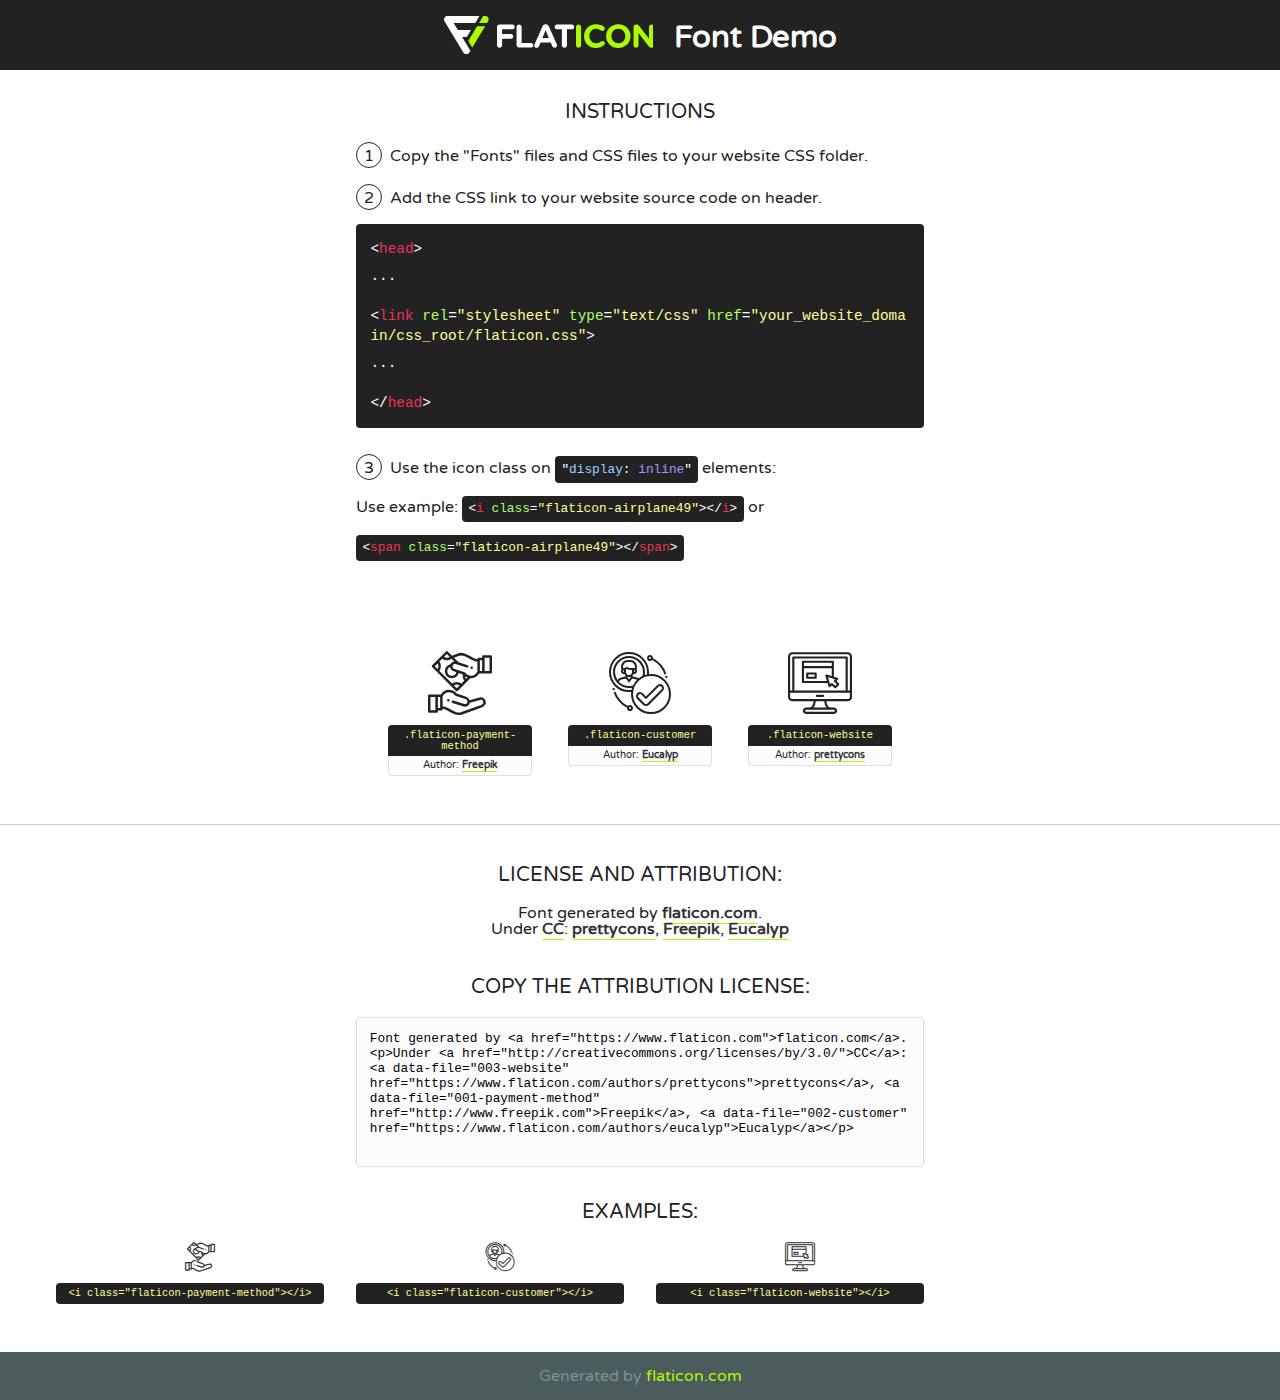
<file: font/flaticon.html>
<!DOCTYPE html>
<!--
  Flaticon icon font: Flaticon
  Creation date: 28/04/2020 12:08
-->
<html>
<!DOCTYPE html>
<html>

<head>
    <title>Flaticon WebFont</title>
    <link href="http://fonts.googleapis.com/css?family=Varela+Round" rel="stylesheet" type="text/css" />
    <link rel="stylesheet" type="text/css" href="flaticon.css">
    <meta charset="UTF-8">
    <style>
    html, body, div, span, applet, object, iframe,
    h1, h2, h3, h4, h5, h6, p, blockquote, pre,
    a, abbr, acronym, address, big, cite, code,
    del, dfn, em, img, ins, kbd, q, s, samp,
    small, strike, strong, sub, sup, tt, var,
    b, u, i, center,
    dl, dt, dd, ol, ul, li,
    fieldset, form, label, legend,
    table, caption, tbody, tfoot, thead, tr, th, td,
    article, aside, canvas, details, embed, 
    figure, figcaption, footer, header, hgroup, 
    menu, nav, output, ruby, section, summary,
    time, mark, audio, video {
        margin: 0;
        padding: 0;
        border: 0;
        font-size: 100%;
        font: inherit;
        vertical-align: baseline;
    }
    /* HTML5 display-role reset for older browsers */
    article, aside, details, figcaption, figure, 
    footer, header, hgroup, menu, nav, section {
        display: block;
    }
    body {
        line-height: 1;
    }
    ol, ul {
        list-style: none;
    }
    blockquote, q {
        quotes: none;
    }
    blockquote:before, blockquote:after,
    q:before, q:after {
        content: '';
        content: none;
    }
    table {
        border-collapse: collapse;
        border-spacing: 0;
    }
    body {
        font-family: 'Varela Round', Helvetica, Arial, sans-serif;
        font-size: 16px;
        color: #222;
    }
    a {
        color: #333;
        border-bottom: 1px solid #a9fd00;
        font-weight: bold;
        text-decoration: none;
    }
    * {
        -moz-box-sizing: border-box;
        -webkit-box-sizing: border-box;
        box-sizing: border-box;
        margin: 0;
        padding: 0;
    }
    [class^="flaticon-"]:before, [class*=" flaticon-"]:before, [class^="flaticon-"]:after, [class*=" flaticon-"]:after {
        font-family: Flaticon;
        font-size: 30px;
        font-style: normal;
        margin-left: 20px;
        color: #333;
    }
    .wrapper {
        max-width: 600px;
        margin: auto;
        padding: 0 1em;
    }
    .title {
        font-size: 1.25em;
        text-align: center;
        margin-bottom: 1em;
        text-transform: uppercase;
    }
    header {
        text-align: center;
        background-color: #222;
        color: #fff;
        padding: 1em;
    }
    header .logo {
        width: 210px;
        height: 38px;
        display: inline-block;
        vertical-align: middle;
        margin-right: 1em;
        border: none;
    }
    header strong {
        font-size: 1.95em;
        font-weight: bold;
        vertical-align: middle;
        margin-top: 5px;
        display: inline-block;
    }
    .demo {
        margin: 2em auto;
        line-height: 1.25em;
    }
    .demo ul li {
        margin-bottom: 1em;
    }
    .demo ul li .num {
        color: #222;
        border-radius: 20px;
        display: inline-block;
        width: 26px;
        padding: 3px;
        height: 26px;
        text-align: center;
        margin-right: 0.5em;
        border: 1px solid #222;
    }
    .demo ul li code {
        background-color: #222;
        border-radius: 4px;
        padding: 0.25em 0.5em;
        display: inline-block;
        color: #fff;
        font-family: Consolas,Monaco,Lucida Console,Liberation Mono,DejaVu Sans Mono,Bitstream Vera Sans Mono,Courier New, monospace;
        font-weight: lighter;
        margin-top: 1em;
        font-size: 0.8em;
        word-break: break-all;
    }
    .demo ul li code.big {
        padding: 1em;
        font-size: 0.9em;
    }
    .demo ul li code .red {
        color: #EF3159;
    }
    .demo ul li code .green {
        color: #ACFF65;
    }
    .demo ul li code .yellow {
        color: #FFFF99;
    }
    .demo ul li code .blue {
        color: #99D3FF;
    }
    .demo ul li code .purple {
        color: #A295FF;
    }
    .demo ul li code .dots {
        margin-top: 0.5em;
        display: block;
    }
    #glyphs {
        border-bottom: 1px solid #ccc;
        padding: 2em 0;
        text-align: center;
    }
    .glyph {
        display: inline-block;
        width: 9em;
        margin: 1em;
        text-align: center;
        vertical-align: top;
        background: #FFF;
    }
    .glyph .glyph-icon {
        padding: 10px;
        display: block;
        font-family:"Flaticon";
        font-size: 64px;
        line-height: 1;
    }
    .glyph .glyph-icon:before {
        font-size: 64px;
        color: #222;
        margin-left: 0;
    }
    .class-name {
        font-size: 0.65em;
        background-color: #222;
        color: #fff;
        border-radius: 4px 4px 0 0;
        padding: 0.5em;
        color: #FFFF99;
        font-family: Consolas,Monaco,Lucida Console,Liberation Mono,DejaVu Sans Mono,Bitstream Vera Sans Mono,Courier New, monospace;
    }
    .author-name {
        font-size: 0.6em;
        background-color: #fcfcfd;
        border: 1px solid #DEDEE4;
        border-top: 0;
        border-radius: 0 0 4px 4px;
        padding: 0.5em;
    }
    .class-name:last-child {
        font-size: 10px;
        color:#888;
    }
    .class-name:last-child a {
        font-size: 10px;
        color:#555;
    }
    .class-name:last-child a:hover {
        color:#a9fd00;
    }
    .glyph > input {
        display: block;
        width: 100px;
        margin: 5px auto;
        text-align: center;
        font-size: 12px;
        cursor: text;
    }
    .glyph > input.icon-input {
        font-family:"Flaticon";
        font-size: 16px;
        margin-bottom: 10px;
    }
    .attribution .title {
        margin-top: 2em;
    }
    .attribution textarea {
        background-color: #fcfcfd;
        padding: 1em;
        border: none;
        box-shadow: none;
        border: 1px solid #DEDEE4;
        border-radius: 4px;
        resize: none;
        width: 100%;
        height: 150px;
        font-size: 0.8em;
        font-family: Consolas,Monaco,Lucida Console,Liberation Mono,DejaVu Sans Mono,Bitstream Vera Sans Mono,Courier New, monospace;
        -webkit-appearance: none;
    }
    .iconsuse {
        margin: 2em auto;
        text-align: center;
        max-width: 1200px;
    }
    .iconsuse:after {
        content: '';
        display: table;
        clear: both;
    }
    .iconsuse .image {
        float: left;
        width: 25%;
        padding: 0 1em;
    }
    .iconsuse .image p {
        margin-bottom: 1em;
    }
    .iconsuse .image span {
        display: block;
        font-size: 0.65em;
        background-color: #222;
        color: #fff;
        border-radius: 4px;
        padding: 0.5em;
        color: #FFFF99;
        margin-top: 1em;
        font-family: Consolas,Monaco,Lucida Console,Liberation Mono,DejaVu Sans Mono,Bitstream Vera Sans Mono,Courier New, monospace;
    }
    #footer {
        text-align: center;
        background-color: #4C5B5C;
        color: #7c9192;
        padding: 1em;
    }
    #footer a {
        border: none;
        color: #a9fd00;
        font-weight: normal;
    }
    @media (max-width: 960px) {
        .iconsuse .image {
            width: 50%;
        }
    }
    @media (max-width: 560px) {
        .iconsuse .image {
            width: 100%;
        }
    }
    </style>
</head>

<body class="characters-off">

    <header>
        <a href="https://www.flaticon.com" target="_blank" class="logo">
            <svg version="1.1" xmlns="http://www.w3.org/2000/svg" xmlns:xlink="http://www.w3.org/1999/xlink" xmlns:a="http://ns.adobe.com/AdobeSVGViewerExtensions/3.0/" viewBox="0 0 560.875 102.036" enable-background="new 0 0 560.875 102.036" xml:space="preserve">
                <defs>
                </defs>
                <g>
                    <g class="letters">
                        <path fill="#ffffff" d="M141.596,29.675c0-3.777,2.985-6.767,6.764-6.767h34.438c3.426,0,6.15,2.728,6.15,6.15
                        c0,3.43-2.724,6.149-6.15,6.149h-27.674v13.091h23.719c3.429,0,6.151,2.724,6.151,6.15c0,3.43-2.723,6.149-6.151,6.149h-23.719
                        v17.574c0,3.773-2.986,6.761-6.764,6.761c-3.779,0-6.764-2.989-6.764-6.761V29.675z"></path>
                        <path fill="#ffffff" d="M193.844,29.149c0-3.781,2.985-6.767,6.764-6.767c3.776,0,6.763,2.985,6.763,6.767v42.957h25.039
                        c3.426,0,6.149,2.726,6.149,6.153c0,3.425-2.723,6.15-6.149,6.15h-31.802c-3.779,0-6.764-2.986-6.764-6.768V29.149z"></path>
                        <path fill="#ffffff" d="M241.891,75.71l21.438-48.407c1.492-3.341,4.215-5.357,7.906-5.357h0.792
                        c3.686,0,6.323,2.017,7.815,5.357l21.439,48.407c0.436,0.967,0.701,1.845,0.701,2.723c0,3.602-2.809,6.501-6.414,6.501
                        c-3.161,0-5.269-1.845-6.499-4.655l-4.132-9.661h-27.059l-4.301,10.102c-1.144,2.631-3.426,4.214-6.237,4.214
                        c-3.517,0-6.24-2.81-6.24-6.325C241.1,77.64,241.451,76.677,241.891,75.71z M279.932,58.666l-8.521-20.297l-8.526,20.297H279.932
                        z"></path>
                        <path fill="#ffffff" d="M314.864,35.387H301.86c-3.429,0-6.239-2.813-6.239-6.238c0-3.429,2.811-6.24,6.239-6.24h39.533
                        c3.426,0,6.237,2.811,6.237,6.24c0,3.425-2.811,6.238-6.237,6.238h-13.001v42.785c0,3.773-2.99,6.761-6.764,6.761
                        c-3.779,0-6.764-2.989-6.764-6.761V35.387z"></path>
                        <path fill="#A9FD00" d="M352.615,29.149c0-3.781,2.985-6.767,6.767-6.767c3.774,0,6.761,2.985,6.761,6.767v49.024
                        c0,3.773-2.987,6.761-6.761,6.761c-3.781,0-6.767-2.989-6.767-6.761V29.149z"></path>
                        <path fill="#A9FD00" d="M374.132,53.836v-0.179c0-17.481,13.178-31.801,32.065-31.801c9.22,0,15.459,2.458,20.557,6.238
                        c1.402,1.054,2.637,2.985,2.637,5.357c0,3.692-2.985,6.59-6.681,6.59c-1.845,0-3.071-0.702-4.044-1.319
                        c-3.776-2.813-7.729-4.393-12.562-4.393c-10.364,0-17.831,8.611-17.831,19.154v0.173c0,10.542,7.291,19.329,17.831,19.329
                        c5.715,0,9.492-1.756,13.359-4.834c1.049-0.874,2.458-1.491,4.039-1.491c3.429,0,6.325,2.813,6.325,6.236
                        c0,2.106-1.056,3.78-2.282,4.834c-5.539,4.834-12.036,7.733-21.878,7.733C387.572,85.464,374.132,71.493,374.132,53.836z"></path>
                        <path fill="#A9FD00" d="M433.009,53.836v-0.179c0-17.481,13.79-31.801,32.766-31.801c18.981,0,32.592,14.143,32.592,31.628v0.173
                        c0,17.483-13.785,31.807-32.769,31.807C446.625,85.464,433.009,71.32,433.009,53.836z M484.224,53.836v-0.179
                        c0-10.539-7.725-19.326-18.626-19.326c-10.893,0-18.449,8.611-18.449,19.154v0.173c0,10.542,7.73,19.329,18.626,19.329
                        C476.676,72.986,484.224,64.378,484.224,53.836z"></path>
                        <path fill="#A9FD00" d="M506.233,29.321c0-3.774,2.99-6.763,6.767-6.763h1.401c3.252,0,5.183,1.583,7.029,3.953l26.093,34.265
                        V29.059c0-3.692,2.99-6.677,6.681-6.677c3.683,0,6.671,2.985,6.671,6.677v48.934c0,3.78-2.987,6.765-6.764,6.765h-0.436
                        c-3.257,0-5.188-1.581-7.034-3.953l-27.056-35.492v32.944c0,3.687-2.985,6.676-6.678,6.676c-3.683,0-6.673-2.989-6.673-6.676
                        V29.321z"></path>
                    </g>
                    <g class="insignia">
                        <path fill="#ffffff" d="M48.372,56.137h12.517l11.156-18.537H37.186L25.688,18.539h57.825L94.668,0H9.271
                        C5.925,0,2.842,1.801,1.198,4.716c-1.644,2.907-1.593,6.482,0.134,9.343l50.38,83.501c1.678,2.781,4.689,4.476,7.938,4.476
                        c3.246,0,6.257-1.695,7.935-4.476l2.898-4.804L48.372,56.137z"></path>
                        <g class="i">
                            <path fill="#A9FD00" d="M93.575,18.539h0.031v0.004l21.652,0.004l2.705-4.488c1.727-2.861,1.778-6.436,0.133-9.343
                            C116.454,1.801,113.371,0,110.026,0h-5.294L93.575,18.539z"></path>
                            <polygon fill="#A9FD00" points="88.291,27.356 64.725,66.486 75.519,84.404 109.942,27.356"></polygon>
                        </g>
                    </g>
                </g>
            </svg>
        </a>
        <strong>Font Demo</strong>
    </header>


    <section class="demo wrapper">

        <p class="title">Instructions</p>

        <ul>
            <li>
                <span class="num">1</span>Copy the "Fonts" files and CSS files to your website CSS folder.
            </li>
            <li>
                <span class="num">2</span>Add the CSS link to your website source code on header.
                <code class="big">
                    &lt;<span class="red">head</span>&gt;
                    <br/><span class="dots">...</span>
                    <br/>&lt;<span class="red">link</span> <span class="green">rel</span>=<span class="yellow">"stylesheet"</span> <span class="green">type</span>=<span class="yellow">"text/css"</span> <span class="green">href</span>=<span class="yellow">"your_website_domain/css_root/flaticon.css"</span>&gt;
                    <br/><span class="dots">...</span>
                    <br/>&lt;/<span class="red">head</span>&gt;
                </code>
            </li>

            <li>
                <p>
                    <span class="num">3</span>Use the icon class on <code>"<span class="blue">display</span>:<span class="purple"> inline</span>"</code> elements:
                    <br />
                    Use example: <code>&lt;<span class="red">i</span> <span class="green">class</span>=<span class="yellow">&quot;flaticon-airplane49&quot;</span>&gt;&lt;/<span class="red">i</span>&gt;</code> or <code>&lt;<span class="red">span</span> <span class="green">class</span>=<span class="yellow">&quot;flaticon-airplane49&quot;</span>&gt;&lt;/<span class="red">span</span>&gt;</code>
            </li>
        </ul>

    </section>




   <section id="glyphs">          
    
      
        <div class="glyph"><div class="glyph-icon flaticon-payment-method"></div>
            <div class="class-name">.flaticon-payment-method</div>
            <div class="author-name">Author: <a data-file="001-payment-method" href="http://www.freepik.com">Freepik</a> </div> 
        </div>        
        
        <div class="glyph"><div class="glyph-icon flaticon-customer"></div>
            <div class="class-name">.flaticon-customer</div>
            <div class="author-name">Author: <a data-file="002-customer" href="https://www.flaticon.com/authors/eucalyp">Eucalyp</a> </div> 
        </div>        
        
        <div class="glyph"><div class="glyph-icon flaticon-website"></div>
            <div class="class-name">.flaticon-website</div>
            <div class="author-name">Author: <a data-file="003-website" href="https://www.flaticon.com/authors/prettycons">prettycons</a> </div> 
        </div>        
        

    </section>



    <section class="attribution wrapper"   style="text-align:center;">

      <div class="title">License and attribution:</div><div class="attrDiv">Font generated by <a href="https://www.flaticon.com">flaticon.com</a>. <div><p>Under <a href="http://creativecommons.org/licenses/by/3.0/">CC</a>: <a data-file="003-website" href="https://www.flaticon.com/authors/prettycons">prettycons</a>, <a data-file="001-payment-method" href="http://www.freepik.com">Freepik</a>, <a data-file="002-customer" href="https://www.flaticon.com/authors/eucalyp">Eucalyp</a></p>  </div>
      </div>
      <div class="title">Copy the Attribution License:</div>

    <textarea onclick="this.focus();this.select();">Font generated by &lt;a href=&quot;https://www.flaticon.com&quot;&gt;flaticon.com&lt;/a&gt;. <p>Under <a href="http://creativecommons.org/licenses/by/3.0/">CC</a>: <a data-file="003-website" href="https://www.flaticon.com/authors/prettycons">prettycons</a>, <a data-file="001-payment-method" href="http://www.freepik.com">Freepik</a>, <a data-file="002-customer" href="https://www.flaticon.com/authors/eucalyp">Eucalyp</a></p>  
     </textarea>

    </section>

    <section class="iconsuse">

          <div class="title">Examples:</div>            
             
            <div class="image">
                <p>
                    <i class="glyph-icon flaticon-payment-method"></i> 
                    <span>&lt;i class=&quot;flaticon-payment-method&quot;&gt;&lt;/i&gt;</span>
                </p>
            </div>
            
            <div class="image">
                <p>
                    <i class="glyph-icon flaticon-customer"></i> 
                    <span>&lt;i class=&quot;flaticon-customer&quot;&gt;&lt;/i&gt;</span>
                </p>
            </div>
            
            <div class="image">
                <p>
                    <i class="glyph-icon flaticon-website"></i> 
                    <span>&lt;i class=&quot;flaticon-website&quot;&gt;&lt;/i&gt;</span>
                </p>
            </div>
                       
        </div>
                            
    </section>

<div id="footer">
    <div>Generated by <a href="https://www.flaticon.com">flaticon.com</a>
    </div>
</div>



</body>
</html>
</file>
<file: font/flaticon.css>
/*
  	Flaticon icon font: Flaticon
  	Creation date: 28/04/2020 12:08
  	*/

@font-face {
  font-family: "Flaticon";
  src: url("./Flaticon.eot");
  src: url("./Flaticon.eot?#iefix") format("embedded-opentype"),
       url("./Flaticon.woff2") format("woff2"),
       url("./Flaticon.woff") format("woff"),
       url("./Flaticon.ttf") format("truetype"),
       url("./Flaticon.svg#Flaticon") format("svg");
  font-weight: normal;
  font-style: normal;
}

@media screen and (-webkit-min-device-pixel-ratio:0) {
  @font-face {
    font-family: "Flaticon";
    src: url("./Flaticon.svg#Flaticon") format("svg");
  }
}

[class^="flaticon-"]:before, [class*=" flaticon-"]:before,
[class^="flaticon-"]:after, [class*=" flaticon-"]:after {   
  font-family: Flaticon;
font-style: normal;
}

.flaticon-payment-method:before { content: "\f100"; }
.flaticon-customer:before { content: "\f101"; }
.flaticon-website:before { content: "\f102"; }
</file>
